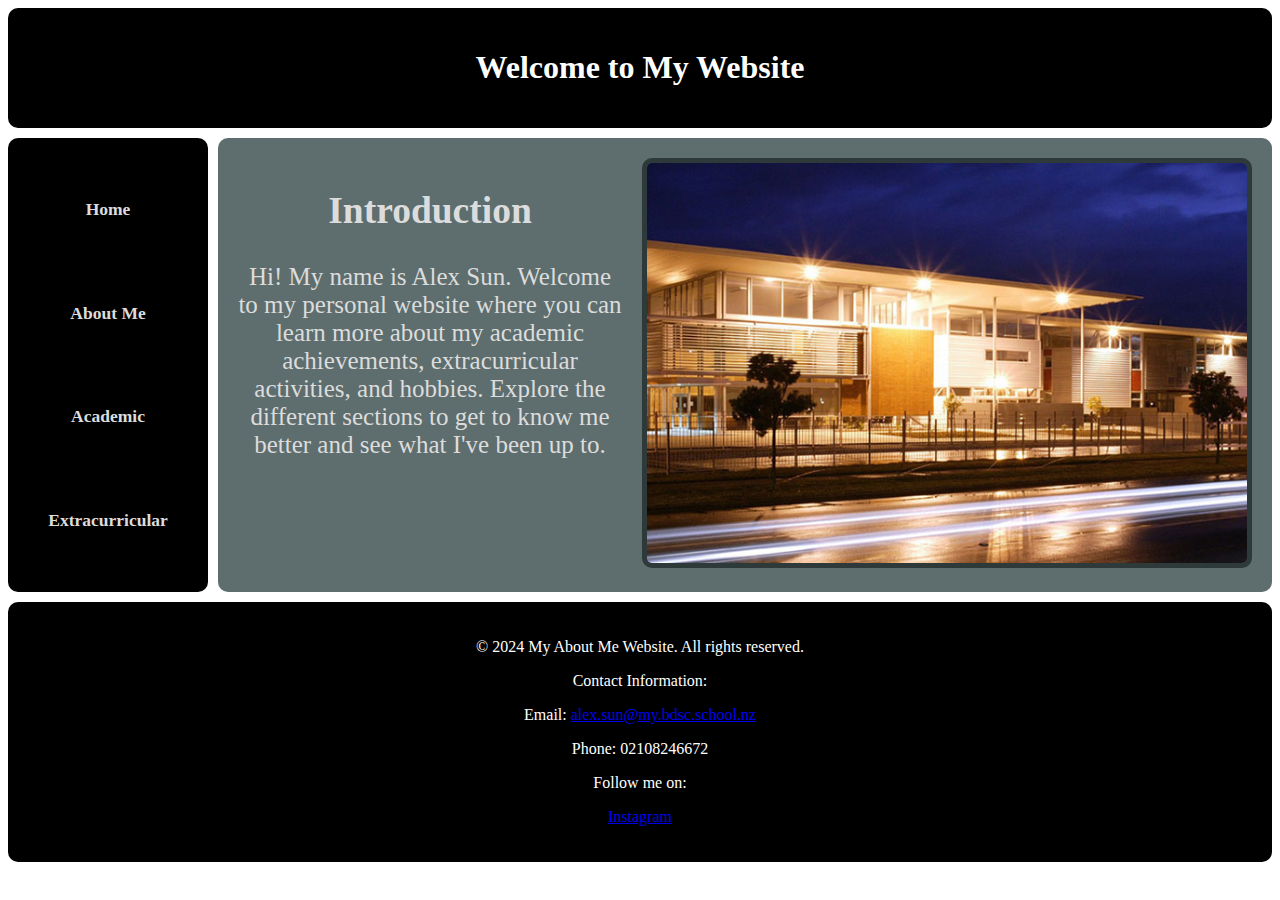
<file: index.html>
<!DOCTYPE html>
<html>
<head>
    <title>Home</title>
    <link rel="stylesheet" href="home.css">
</head>
<body>
    <div id="wrapper">
        <div id="header">
            <h1>Welcome to My Website</h1>
        </div>
        
        <div id="nav">
            <a href="index.html">Home</a>
            <a href="about.html">About Me</a>
            <a href="academic.html">Academic</a>
            <a href="extracurricular.html">Extracurricular</a>
        </div>
        
        <div id="home-content">
            <div id="intro-text">
                <h2>Introduction</h2>
                <p>Hi! My name is Alex Sun. Welcome to my personal website where you can learn more about my academic achievements, extracurricular activities, and hobbies. Explore the different sections to get to know me better and see what I've been up to.</p>
            </div>
            <div id="home-picture">
                <img src="bdsc.jpg" alt="Home Picture">
            </div>
        </div>
        
<div id="footer">
    <p>&copy; 2024 My About Me Website. All rights reserved.</p>
    <p>Contact Information:</p>
    <p>Email: <a href="mailto:alex.sun@my.bdsc.school.n">alex.sun@my.bdsc.school.nz</a></p>
    <p>Phone: 02108246672</p>
    <p>Follow me on:</p>
    <p>
        <a href="https://www.instagram.com/AlexSunInstagram">Instagram</a>
    </p>
</div>
    </div>
</body>
</html>
</file>
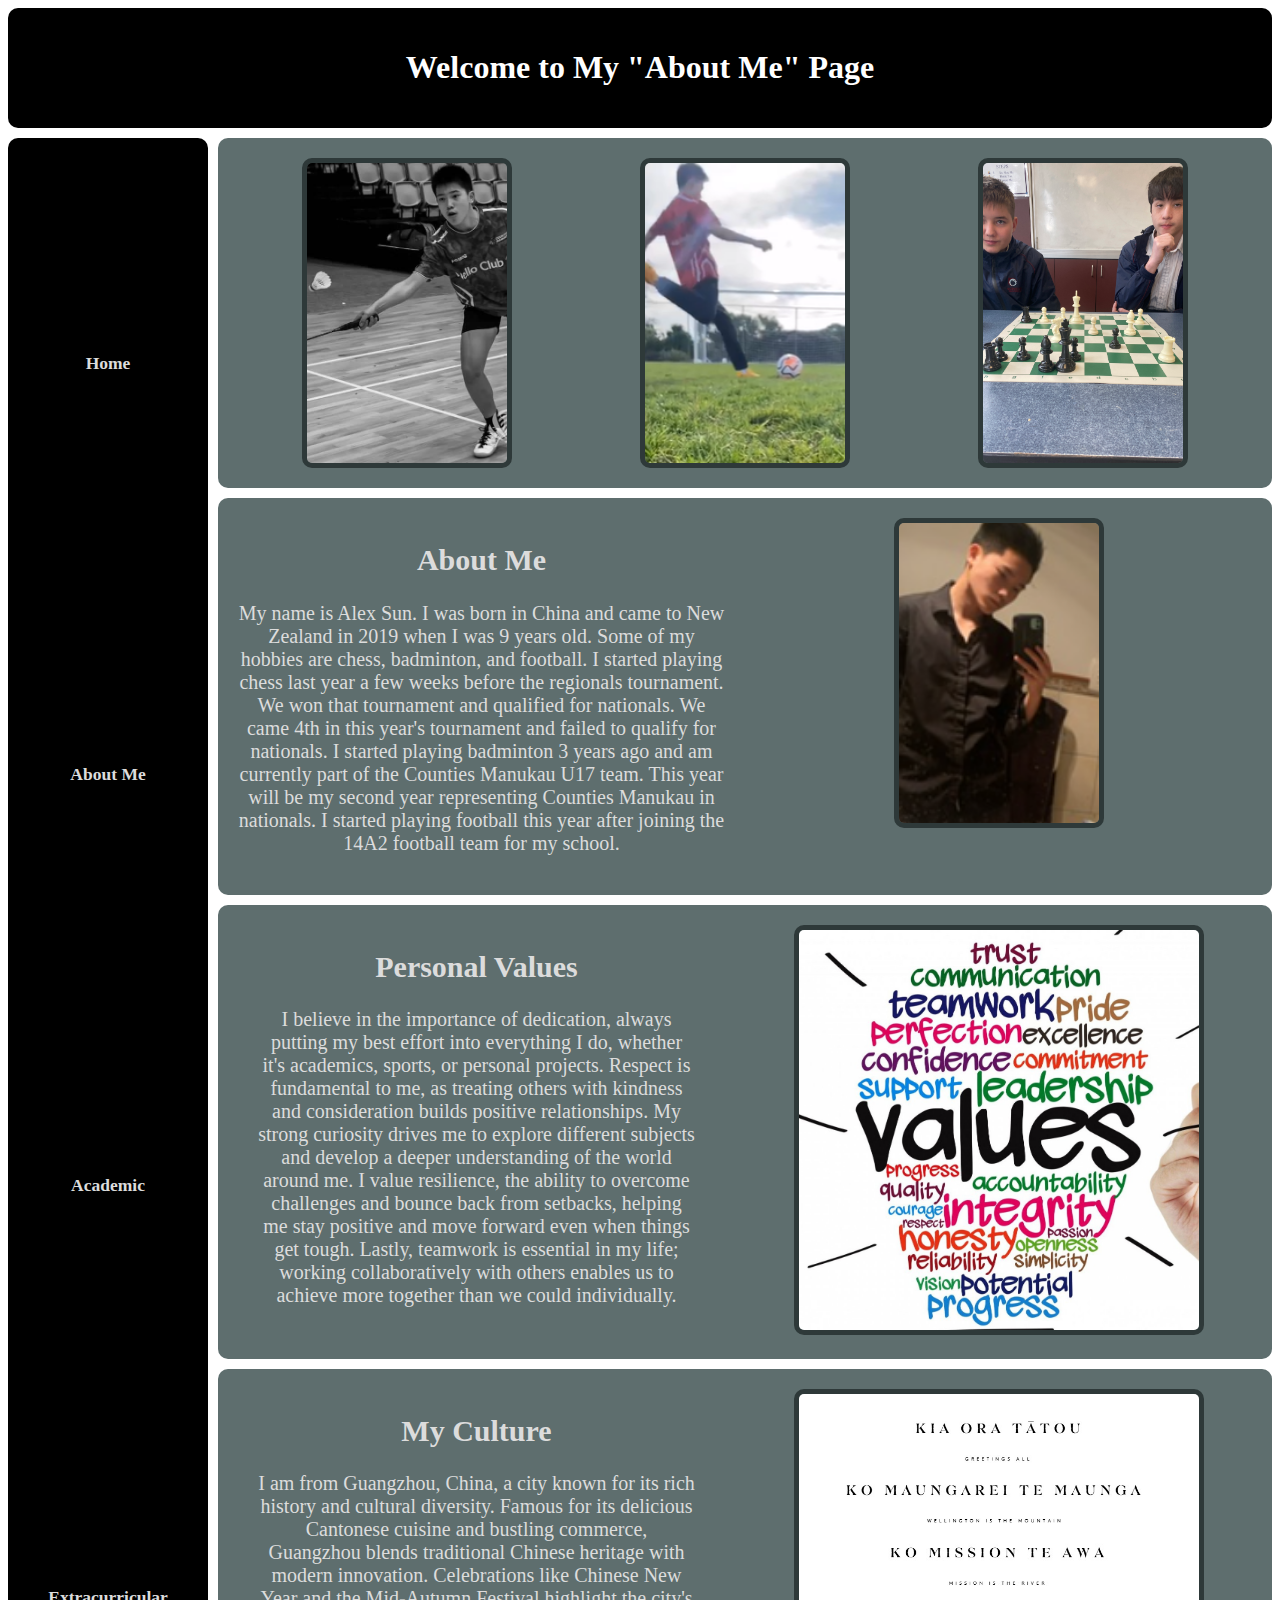
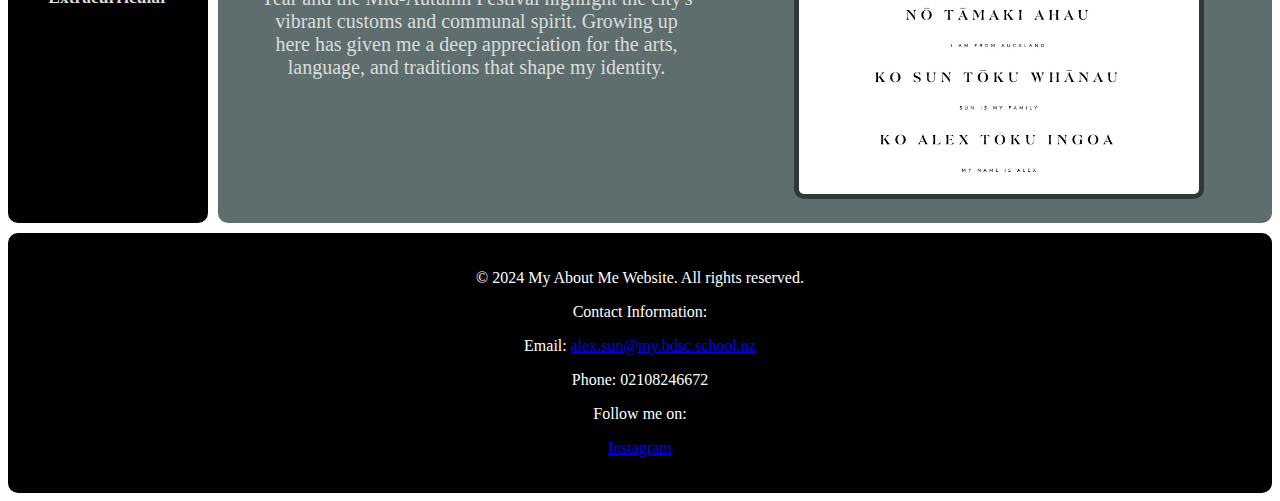
<file: about.html>
<!DOCTYPE html>
<html>
<head>
    <link rel="stylesheet" href="about.css">
</head>
<body>
    <div id="wrapper">
        <div id="header">
            <h1>Welcome to My "About Me" Page</h1>
        </div>
            
        <div id="nav">
            <a href="index.html">Home</a>
            <a href="about.html">About Me</a>
            <a href="academic.html">Academic</a>
            <a href="extracurricular.html">Extracurricular</a>
        </div>
        
        <div id="pictures">
            <img src="badminton.JPEG" alt="Picture 1">
            <img src="football.png" alt="Picture 2">
            <img src="chess.JPEG" alt="Picture 3">
        </div>
        
        <div id="about-me-section">
            <div id="about-me-text">
                <h2>About Me</h2>
                <p>My name is Alex Sun. I was born in China and came to New Zealand in 2019 when I was 9 years old. Some of my hobbies are chess, badminton, and football.
                
                I started playing chess last year a few weeks before the regionals tournament. We won that tournament and qualified for nationals. We came 4th in this year's tournament and failed to qualify for nationals.
                
                I started playing badminton 3 years ago and am currently part of the Counties Manukau U17 team. This year will be my second year representing Counties Manukau in nationals.
                
                I started playing football this year after joining the 14A2 football team for my school. </p>
            </div>
            <div id="about-me-picture">
                <img src="about.png" alt="About Me Picture">
            </div>
        </div>
        
        
        <div id="pepeha-section">
        <div id="culture-text">
 <h2>My Culture</h2>
 <p>I am from Guangzhou, China, a city known for its rich history and cultural diversity. Famous for its delicious Cantonese cuisine and bustling commerce, Guangzhou blends traditional Chinese heritage with modern innovation. Celebrations like Chinese New Year and the Mid-Autumn Festival highlight the city's vibrant customs and communal spirit. Growing up here has given me a deep appreciation for the arts, language, and traditions that shape my identity.</p>
        </div>
        <div id="pepeha">
            <img src="pepeha.jpg" alt="pepeha">
        </div>
        </div>
        
        <div id="values-section">
            <div id="values-text">
                <h2>Personal Values</h2>
                <p>
                    I believe in the importance of dedication, always putting my best effort into everything I do, whether it's academics, sports, or personal projects. Respect is fundamental to me, as treating others with kindness and consideration builds positive relationships. My strong curiosity drives me to explore different subjects and develop a deeper understanding of the world around me. I value resilience, the ability to overcome challenges and bounce back from setbacks, helping me stay positive and move forward even when things get tough. Lastly, teamwork is essential in my life; working collaboratively with others enables us to achieve more together than we could individually.
                </p>
            </div>
            <div id="values-picture">
                <img src="values.jpeg" alt="Values Picture">
            </div>
        </div>
        
<div id="footer">
    <p>&copy; 2024 My About Me Website. All rights reserved.</p>
    <p>Contact Information:</p>
    <p>Email: <a href="mailto:alex.sun@my.bdsc.school.n">alex.sun@my.bdsc.school.nz</a></p>
    <p>Phone: 02108246672</p>
    <p>Follow me on:</p>
    <p>
        <a href="https://www.instagram.com/AlexSunInstagram">Instagram</a>
    </p>
</div>
    </div>
</body>
</html>
</file>
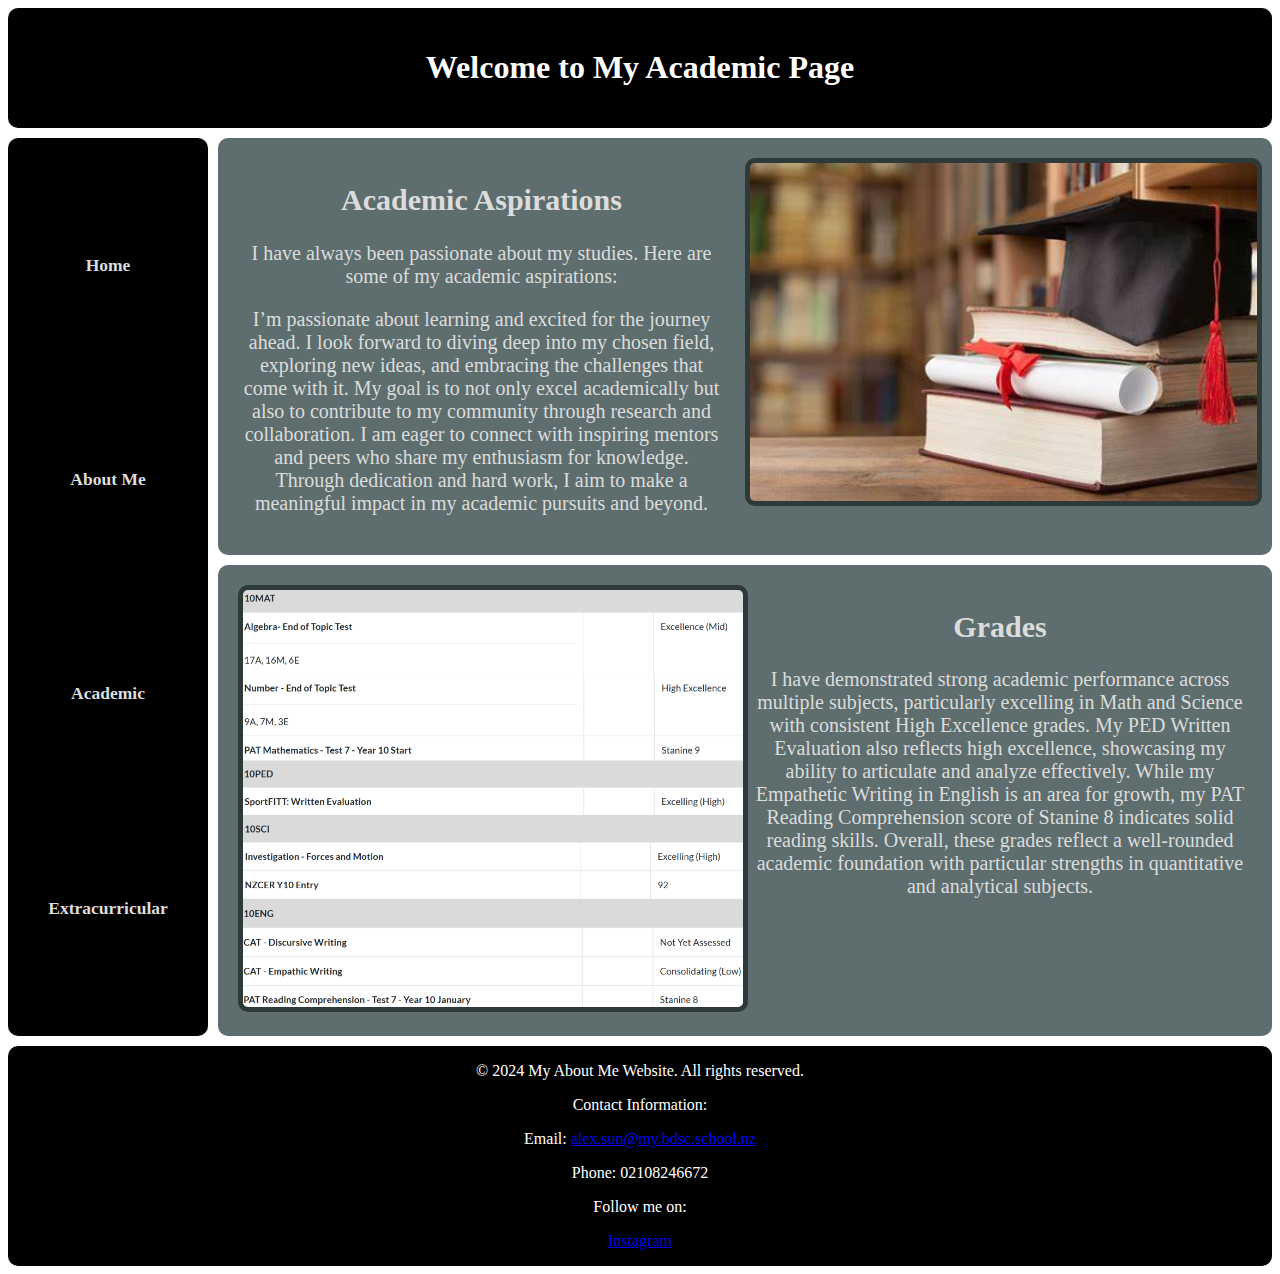
<file: academic.html>
<!DOCTYPE html>
<html>
<head>
    <title>Academic</title>
    <link rel="stylesheet" href="academic.css">
</head>
<body>
    <div id="wrapper">
        <div id="header">
            <h1>Welcome to My Academic Page</h1>
        </div>
        
<div id="nav">
    <a href="index.html">Home</a>
    <a href="about.html">About Me</a>
    <a href="academic.html">Academic</a>
    <a href="extracurricular.html">Extracurricular</a>
</div>
        
        <div id="academic-content">
            <div id="academic-text">
                <h2>Academic Aspirations</h2>
                <p>I have always been passionate about my studies. Here are some of my academic aspirations:</p>
                
                    <p>I’m passionate about learning and excited for the journey ahead. I look forward to diving deep into my chosen field, exploring new ideas, and embracing the challenges that come with it. My goal is to not only excel academically but also to contribute to my community through research and collaboration. I am eager to connect with inspiring mentors and peers who share my enthusiasm for knowledge. Through dedication and hard work, I aim to make a meaningful impact in my academic pursuits and beyond.</p>
                
            </div>
            <div id="academic-picture">
                <img src="academic.jpg" alt="Academic Picture">
            </div>
        </div>
        
        <div id="grades-content">
            <div id="grades-picture">
                <img src="grades.png" alt="Grades Picture">
            </div>
            <div id="grades-text">
                <h2>Grades</h2>
                <p>I have demonstrated strong academic performance across multiple subjects, particularly excelling in Math and Science with consistent High Excellence grades. My PED Written Evaluation also reflects high excellence, showcasing my ability to articulate and analyze effectively. While my Empathetic Writing in English is an area for growth, my PAT Reading Comprehension score of Stanine 8 indicates solid reading skills. Overall, these grades reflect a well-rounded academic foundation with particular strengths in quantitative and analytical subjects.</p>
            </div>
        </div>
        
<div id="footer">
    <p>&copy; 2024 My About Me Website. All rights reserved.</p>
    <p>Contact Information:</p>
    <p>Email: <a href="mailto:alex.sun@my.bdsc.school.n">alex.sun@my.bdsc.school.nz</a></p>
    <p>Phone: 02108246672</p>
    <p>Follow me on:</p>
    <p>
        <a href="https://www.instagram.com/AlexSunInstagram">Instagram</a>
    </p>
</div>
    </div>
</body>
</html>
</file>
<file: home.css>
#wrapper {
    display: grid;
    grid-template-areas:
        "header header"
        "nav home-content"
        "footer footer";
    grid-template-columns: 200px 1fr;
    grid-template-rows: auto 1fr auto;
    gap: 10px;
}

#header {
    grid-area: header;
    background-color: black;
    color: white;
    text-align: center;
    padding: 20px;
    border-radius: 10px;
}

#nav {
    grid-area: nav;
    background-color: black;
    color: white;
    display: flex;
    flex-direction: column;
    justify-content: space-around;
    align-items: center;
    padding: 20px;
    border-radius: 10px;
}

#nav a {
    color: gainsboro;
    margin: 10px 0;
    font-weight: bold;
    font-size: 17.5px;
    text-decoration: none;
}

#home-content {
    grid-area: home-content;
    display: grid;
    grid-template-areas:
        "intro-text home-picture";
    grid-template-columns: 1fr 1fr;
    background-color: #5E6E6E;
    color: gainsboro;
    padding: 20px;
    border-radius: 10px;
}

#intro-text {
    grid-area: intro-text;
    text-align: center;
    font-size: 25px;
    padding-right: 20px;
}

#home-picture {
    grid-area: home-picture;
    text-align: center;
}

#home-picture img {
    width: 600px;
    height: 400px;
    object-fit: cover;
    border: 5px solid #2E3939;
    border-radius: 10px;
}

#footer {
    grid-area: footer;
    background-color: black;
    color: white;
    text-align: center;
    padding: 20px;
    border-radius: 10px;
}
</file>
<file: about.css>
#wrapper {
    display: grid;
    grid-template-areas:
        "header header"
        "nav pictures"
        "nav about-me-section"
        "nav values-section"
        "nav pepeha-section"
        "footer footer";
    grid-template-columns: 200px 1fr;
    grid-template-rows: auto 1fr auto auto;
    gap: 10px;
}

#header {
    grid-area: header;
    background-color: black;
    color: white;
    text-align: center;
    padding: 20px;
    border-radius: 10px;
}

#nav {
    grid-area: nav;
    background-color: black;
    color: white;
    display: flex;
    flex-direction: column;
    justify-content: space-around;
    align-items: center;
    padding: 20px;
    border-radius: 10px;
}

#nav a {
    color: gainsboro;
    margin: 10px 0;
    font-weight: bold;
    font-size: 17.5px;
    text-decoration: none;
}

#pictures {
    grid-area: pictures;
    display: flex;
    justify-content: space-around;
    align-items: center;
    background-color: #5E6E6E;
    padding: 20px;
    border-radius: 10px;
}

#pictures img {
    width: 200px;
    height: 300px;
    object-fit: cover;
    border: 5px solid #2E3939;
    border-radius: 10px;
}

#about-me-section {
    grid-area: about-me-section;
    display: grid;
    grid-template-areas:
        "about-me-text about-me-picture";
    grid-template-columns: 1fr 1fr;
    background-color: #5E6E6E;
    color: gainsboro;
    padding: 20px;
    border-radius: 10px;
}

#about-me-text {
    grid-area: about-me-text;
    text-align: center;
    font-size: 20px;
    padding-right: 20px; 
}

#about-me-picture {
    grid-area: about-me-picture;
    text-align: center;
}

#about-me-picture img {
    width: 200px;
    height: 300px;
    object-fit: cover;
    border-radius: 10px;
    border: 5px solid #2E3939;
    
}

#values-section {
    grid-area: values-section;
    display: grid;
    grid-template-areas:
        "values-text values-picture";
    grid-template-columns: 1fr 1fr;
    background-color: #5E6E6E;
    color: gainsboro;
    padding: 20px;
    border-radius: 10px;
}

#values-picture {
    grid-area: values-picture;
    text-align: center;
}

#values-picture img {
    width: 400px; 
    height: 400px;
    object-fit: cover;
    border-radius: 10px;
    border: 5px solid #2E3939;
}

#values-text {
    grid-area: values-text;
    text-align: center;
    font-size: 20px;
    padding-left: 20px;
    padding-right: 50px;
}



#pepeha-section {
    grid-area: pepeha-section;
    display: grid;
    grid-template-areas:
        "culture-text pepeha";
    grid-template-columns: 1fr 1fr;
    background-color: #5E6E6E;
    color: gainsboro;
    padding: 20px;
    border-radius: 10px;
}


#pepeha {
    grid-area: pepeha;
    text-align: center;
}

#pepeha img {
    width: 400px; 
    height: 400px;
    object-fit: cover;
    border-radius: 10px;
    border: 5px solid #2E3939;
}

#culture-text {
    grid-area: culture-text;
    text-align: center;
    font-size: 20px;
    padding-left: 20px;
    padding-right: 50px;
}


#footer {
    grid-area: footer;
    background-color: black;
    color: white;
    text-align: center;
    padding: 20px;
    border-radius: 10px;
}
</file>
<file: academic.css>
#wrapper {
    display: grid;
    grid-template-areas:
        "header header"
        "nav academic-content"
        "nav grades-content"
        "footer footer";
    grid-template-columns: 200px 1fr;
    grid-template-rows: auto auto auto auto; 
    gap: 10px;
}

#header {
    grid-area: header;
    background-color: black;
    color: white;
    text-align: center;
    padding: 20px; 
    border-radius: 10px;
}

#nav {
    grid-area: nav;
    background-color: black;
    color: white;
    display: flex;
    flex-direction: column;
    justify-content: space-around;
    align-items: center;
    padding: 20px; 
    border-radius: 10px;
}

#nav a {
    color: gainsboro; 
    margin: 10px 0; 
    font-weight: bold;
    font-size: 17.5px;
    text-decoration: none;
}

#academic-content {
    grid-area: academic-content;
    display: grid;
    grid-template-areas:
        "academic-text academic-picture";
    grid-template-columns: 1fr 1fr;
    background-color: #5E6E6E; 
    color: gainsboro; 
    padding: 20px; 
    border-radius: 10px;
}

#academic-text {
    grid-area: academic-text;
    text-align: center;
    font-size: 20px; 
    padding-right: 20px
}

#academic-picture {
    grid-area: academic-picture;
    text-align: center;
}

#academic-picture img {
    width: 100%;
    height: auto;
    object-fit: cover;
    border: 5px solid #2E3939; 
    border-radius: 10px;
}

#grades-content {
    grid-area: grades-content;
    display: grid;
    grid-template-areas:
        "grades-picture grades-text";
    grid-template-columns: 1fr 1fr;
    background-color: #5E6E6E; 
    color: gainsboro; 
    padding: 20px; 
    border-radius: 10px;
}

#grades-picture {
    grid-area: grades-picture;
    text-align: center;
}

#grades-picture img {
    width: 500px;
    height: 417px;
    object-fit: cover;
    border: 5px solid #2E3939;
    border-radius: 10px;
}

#grades-text {
    grid-area: grades-text;
    text-align: center;
    font-size: 20px; 
}

#footer {
    grid-area: footer;
    background-color: black;
    color: white;
    text-align: center;
    
    border-radius: 10px;
}
</file>
